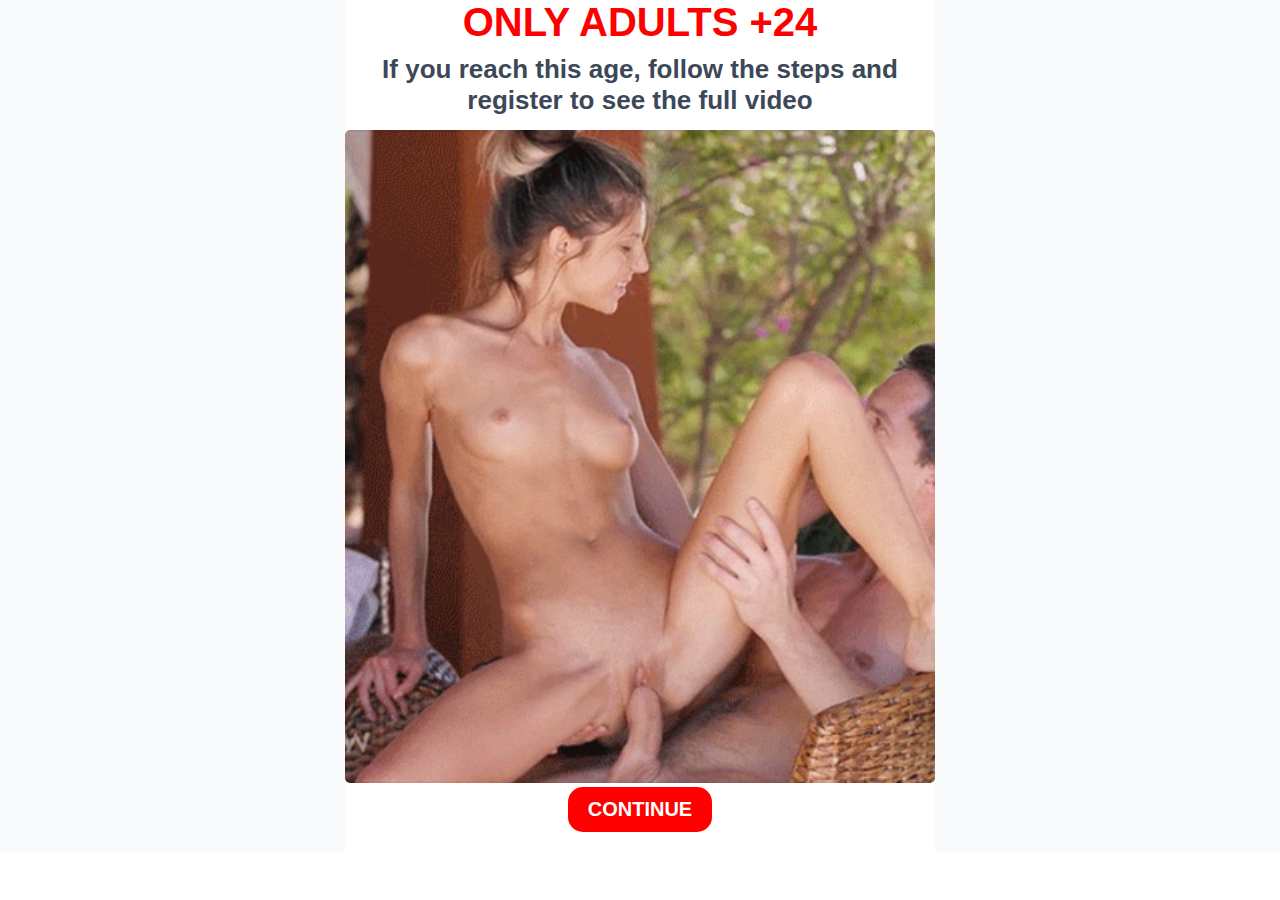
<file: index.html>
<!DOCTYPE html PUBLIC "-//W3C//DTD XHTML 1.0 Transitional//EN" "http://www.w3.org/TR/xhtml1/DTD/xhtml1-transitional.dtd">
<html xmlns="http://www.w3.org/1999/xhtml" xmlns:v="urn:schemas-microsoft-com:vml" xmlns:o="urn:schemas-microsoft-com:office:office"><head><meta name="twitter:card" content="summary"><meta property="twitter:title" content="gdrg"><meta property="og:title" content="gdrg"><meta content="text/html; charset=UTF-8" http-equiv="Content-Type"><meta http-equiv="X-UA-Compatible" content="IE=edge"><meta name="viewport" content="width=device-width, initial-scale=1"><meta http-equiv="Content-Type" content="text/html; charset=UTF-8"><meta name="x-apple-disable-message-reformatting"><meta name="apple-mobile-web-app-capable" content="yes"><meta name="apple-mobile-web-app-status-bar-style" content="black"><meta name="format-detection" content="telephone=no"><title>Play Now</title><style type="text/css">

/* Resets */
.ReadMsgBody { width: 100%; background-color: #ebebeb;}
.ExternalClass {width: 100%; background-color: #ebebeb;}
.ExternalClass, .ExternalClass p, .ExternalClass span, .ExternalClass font, .ExternalClass td, .ExternalClass div {line-height:100%;}
a[x-apple-data-detectors]{
color:inherit !important;
text-decoration:none !important;
font-size:inherit !important;
font-family:inherit !important;
font-weight:inherit !important;
line-height:inherit !important;
}
body {-webkit-text-size-adjust:none; -ms-text-size-adjust:none;}
body {margin:0; padding:0;}
.yshortcuts a {border-bottom: none !important;}
.rnb-del-min-width{ min-width: 0 !important; }
/* Add new outlook css start */
.templateContainer{
max-width:590px !important;
width:auto !important;
}
/* Add new outlook css end */
/* Image width by default for 3 columns */
img[class="rnb-col-3-img"] {
max-width:170px;
}
/* Image width by default for 2 columns */
img[class="rnb-col-2-img"] {
max-width:264px;
}
/* Image width by default for 2 columns aside small size */
img[class="rnb-col-2-img-side-xs"] {
max-width:180px;
}
/* Image width by default for 2 columns aside big size */
img[class="rnb-col-2-img-side-xl"] {
max-width:350px;
}
/* Image width by default for 1 column */
img[class="rnb-col-1-img"] {
max-width:550px;
}
/* Image width by default for header */
img[class="rnb-header-img"] {
max-width:590px;
}
/* Ckeditor line-height spacing */
.rnb-force-col p, ul, ol{margin:0px!important;}
.rnb-del-min-width p, ul, ol{margin:0px!important;}
/* tmpl-2 preview */
.rnb-tmpl-width{ width:100%!important;}
/* tmpl-11 preview */
.rnb-social-width{padding-right:15px!important;}
/* tmpl-11 preview */
.rnb-social-align{float:right!important;}
/* Ul Li outlook extra spacing fix */
li{mso-margin-top-alt: 0; mso-margin-bottom-alt: 0;}
/* Outlook fix */
table {mso-table-lspace:0pt; mso-table-rspace:0pt;}
/* Outlook fix */
table, tr, td {border-collapse: collapse;}
/* Outlook fix */
p,a,li,blockquote {mso-line-height-rule:exactly;}
/* Outlook fix */
.msib-right-img { mso-padding-alt: 0 !important;}
@media only screen and (min-width:590px){
/* mac fix width */
.templateContainer{width:590px !important;}
}
@media screen and (max-width: 360px){
/* yahoo app fix width "tmpl-2 tmpl-10 tmpl-13" in android devices */
.rnb-yahoo-width{ width:360px !important;}
}
@media screen and (max-width: 380px){
/* fix width and font size "tmpl-4 tmpl-6" in mobile preview */
.element-img-text{ font-size:24px !important;}
.element-img-text2{ width:230px !important;}
.content-img-text-tmpl-6{ font-size:24px !important;}
.content-img-text2-tmpl-6{ width:220px !important;}
}
@media screen and (max-width: 480px) {
td[class="rnb-container-padding"] {
padding-left: 10px !important;
padding-right: 10px !important;
}
/* force container nav to (horizontal) blocks */
td.rnb-force-nav {
display: inherit;
}
/* fix text alignment "tmpl-11" in mobile preview */
.rnb-social-text-left {
width: 100%;
text-align: center;
margin-bottom: 15px;
}
.rnb-social-text-right {
width: 100%;
text-align: center;
}
}
@media only screen and (max-width: 600px) {
/* center the address &amp; social icons */
.rnb-text-center {text-align:center !important;}
/* force container columns to (horizontal) blocks */
th.rnb-force-col {
display: block;
padding-right: 0 !important;
padding-left: 0 !important;
width:100%;
}
table.rnb-container {
width: 100% !important;
}
table.rnb-btn-col-content {
width: 100% !important;
}
table.rnb-col-3 {
/* unset table align="left/right" */
float: none !important;
width: 100% !important;
/* change left/right padding and margins to top/bottom ones */
margin-bottom: 10px;
padding-bottom: 10px;
/*border-bottom: 1px solid #eee;*/
}
table.rnb-last-col-3 {
/* unset table align="left/right" */
float: none !important;
width: 100% !important;
}
table.rnb-col-2 {
/* unset table align="left/right" */
float: none !important;
width: 100% !important;
/* change left/right padding and margins to top/bottom ones */
margin-bottom: 10px;
padding-bottom: 10px;
/*border-bottom: 1px solid #eee;*/
}
table.rnb-col-2-noborder-onright {
/* unset table align="left/right" */
float: none !important;
width: 100% !important;
/* change left/right padding and margins to top/bottom ones */
margin-bottom: 10px;
padding-bottom: 10px;
}
table.rnb-col-2-noborder-onleft {
/* unset table align="left/right" */
float: none !important;
width: 100% !important;
/* change left/right padding and margins to top/bottom ones */
margin-top: 10px;
padding-top: 10px;
}
table.rnb-last-col-2 {
/* unset table align="left/right" */
float: none !important;
width: 100% !important;
}
table.rnb-col-1 {
/* unset table align="left/right" */
float: none !important;
width: 100% !important;
}
img.rnb-col-3-img {
/**max-width:none !important;**/
width:100% !important;
}
img.rnb-col-2-img {
/**max-width:none !important;**/
width:100% !important;
}
img.rnb-col-2-img-side-xs {
/**max-width:none !important;**/
width:100% !important;
}
img.rnb-col-2-img-side-xl {
/**max-width:none !important;**/
width:100% !important;
}
img.rnb-col-1-img {
/**max-width:none !important;**/
width:100% !important;
}
img.rnb-header-img {
/**max-width:none !important;**/
width:100% !important;
margin:0 auto;
}
img.rnb-logo-img {
/**max-width:none !important;**/
width:100% !important;
}
td.rnb-mbl-float-none {
float:inherit !important;
}
.img-block-center{text-align:center !important;}
.logo-img-center
{
float:inherit !important;
}
/* tmpl-11 preview */
.rnb-social-align{margin:0 auto !important; float:inherit !important;}
/* tmpl-11 preview */
.rnb-social-center{display:inline-block;}
/* tmpl-11 preview */
.social-text-spacing{margin-bottom:0px !important; padding-bottom:0px !important;}
/* tmpl-11 preview */
.social-text-spacing2{padding-top:15px !important;}
/* UL bullet fixed in outlook */
ul {mso-special-format:bullet;}
}</style><!--[if gte mso 11]><style type="text/css">table{border-spacing: 0; }table td {border-collapse: separate;}</style><![endif]--><!--[if !mso]><!--><style type="text/css">table{border-spacing: 0;} table td {border-collapse: collapse;}</style> <!--<![endif]--><!--[if gte mso 15]><xml><o:OfficeDocumentSettings><o:AllowPNG/><o:PixelsPerInch>96</o:PixelsPerInch></o:OfficeDocumentSettings></xml><![endif]--><!--[if gte mso 9]><xml><o:OfficeDocumentSettings><o:AllowPNG/><o:PixelsPerInch>96</o:PixelsPerInch></o:OfficeDocumentSettings></xml><![endif]--></head><body>

<table class="main-template" style="background-color: rgb(249, 250, 252);" width="100%" cellspacing="0" cellpadding="0" border="0" bgcolor="#f9fafc" align="center">

    <tbody><tr>
        <td valign="top" align="center">
        <!--[if gte mso 9]>
                        <table align="center" border="0" cellspacing="0" cellpadding="0" width="590" style="width:590px;">
                        <tr>
                        <td align="center" valign="top" width="590" style="width:590px;">
                        <![endif]-->
            <table class="templateContainer" style="max-width:590px!important; width: 590px;" width="590" cellspacing="0" cellpadding="0" border="0">
        <tbody><tr>

        <td valign="top" align="center">

            <div style="background-color: rgb(255, 255, 255); border-radius: 0px;">
                
                <!--[if mso]>
                <table align="center" border="0" cellspacing="0" cellpadding="0" width="100%" style="width:100%;">
                <tr>
                <![endif]-->
                
                <!--[if mso]>
                <td valign="top" width="590" style="width:590px;">
                <![endif]-->
            
                <table name="Layout_11" id="Layout_11" width="100%" cellspacing="0" cellpadding="0" border="0"><tbody><tr>
                    <td valign="top" align="center"><a href="#" name="Layout_11"></a>
                        <table class="rnb-container" style="height: 0px; background-color: rgb(255, 255, 255); border-radius: 0px; border-collapse: separate; padding-left: 20px; padding-right: 20px;" width="100%" cellspacing="0" cellpadding="0" border="0" bgcolor="#ffffff"><tbody><tr>
                                <td class="rnb-container-padding" style="font-size: px;font-family: ; color: ;">

                                    <table class="rnb-columns-container" style="margin:auto;" cellspacing="0" cellpadding="0" border="0" align="center">
                                        <tbody><tr>

                                            <th class="rnb-force-col" style="text-align: center; font-weight: normal" align="center">

                                                <table class="rnb-col-1" cellspacing="0" cellpadding="0" border="0" align="center">

                                                    <tbody><tr>
                                                        <td height="10"></td>
                                                    </tr>

                                                    <tr>
                                                        <td style="font-family:Arial,Helvetica,sans-serif; color:#3c4858; text-align:center;">

                                                            <span style="color:#3c4858;"><div style="line-height:24px;"><span style="font-size:40px;"><span style="color:#FF0000;"><strong>ONLY ADULTS +24</strong></span></span></div>
</span>
                                                        </td>
                                                    </tr>
                                                    <tr>
                                                        <td height="10"></td>
                                                    </tr>
                                                    </tbody></table>
                                                </th></tr>
                                    </tbody></table></td>
                            </tr>

                        </tbody></table>

                    </td>
                </tr>

            </tbody></table><!--[if mso]>
                </td>
                <![endif]-->
                
                <!--[if mso]>
                </tr>
                </table>
                <![endif]-->
            
        </div></td>
    </tr><tr>

        <td valign="top" align="center">

            <div style="background-color: rgb(255, 255, 255); border-radius: 0px;">
                
                <!--[if mso]>
                <table align="center" border="0" cellspacing="0" cellpadding="0" width="100%" style="width:100%;">
                <tr>
                <![endif]-->
                
                <!--[if mso]>
                <td valign="top" width="590" style="width:590px;">
                <![endif]-->
            
                <table name="Layout_12" id="Layout_12" width="100%" cellspacing="0" cellpadding="0" border="0"><tbody><tr>
                    <td valign="top" align="center"><a href="#" name="Layout_12"></a>
                        <table class="rnb-container" style="height: 0px; background-color: rgb(255, 255, 255); border-radius: 0px; border-collapse: separate; padding-bottom: 4px; padding-left: 20px; padding-right: 20px;" width="100%" cellspacing="0" cellpadding="0" border="0" bgcolor="#ffffff"><tbody><tr>
                                <td class="rnb-container-padding" style="font-size: px;font-family: ; color: ;">

                                    <table class="rnb-columns-container" style="margin:auto;" cellspacing="0" cellpadding="0" border="0" align="center">
                                        <tbody><tr>

                                            <th class="rnb-force-col" style="text-align: center; font-weight: normal" align="center">

                                                <table class="rnb-col-1" cellspacing="0" cellpadding="0" border="0" align="center">

                                                    <tbody><tr>
                                                        <td height="10"></td>
                                                    </tr>

                                                    <tr>
                                                        <td style="font-family:Arial,Helvetica,sans-serif; color:#3c4858; text-align:center;">

                                                            <span style="color:#3c4858;"><span style="font-size:26px;"><strong>If you reach this age, follow the steps and register to see the full video</strong></span></span>
                                                        </td>
                                                    </tr>
                                                    <tr>
                                                        <td height="10"></td>
                                                    </tr>
                                                    </tbody></table>
                                                </th></tr>
                                    </tbody></table></td>
                            </tr>

                        </tbody></table>

                    </td>
                </tr>

            </tbody></table><!--[if mso]>
                </td>
                <![endif]-->
                
                <!--[if mso]>
                </tr>
                </table>
                <![endif]-->
            
        </div></td>
    </tr><tr>

        <td valign="top" align="center">

            <div style="background-color: rgb(255, 255, 255);">
                
                <!--[if mso]>
                <table align="center" border="0" cellspacing="0" cellpadding="0" width="100%" style="width:100%;">
                <tr>
                <![endif]-->
                
                <!--[if mso]>
                <td valign="top" width="590" style="width:590px;">
                <![endif]-->
                <table class="rnb-del-min-width" style="min-width:100%; -webkit-backface-visibility: hidden; line-height: 10px;" name="Layout_9" id="Layout_9" width="100%" cellspacing="0" cellpadding="0" border="0">
                <tbody><tr>
                    <td class="rnb-del-min-width" style="min-width: 590px;" valign="top" align="center">
                        <a href="#" name="Layout_9"></a>
                        <table class="rnb-container" style="background-color: rgb(255, 255, 255);" width="100%" cellspacing="0" cellpadding="0" border="0" bgcolor="#ffffff" align="center">
                            <tbody><tr>
                                <td valign="top" align="center">
                                    <table cellspacing="0" cellpadding="0" border="0">
                                        <tbody><tr>
                                            <td>
                                                <div style="border-radius:5px; width:590;max-width:616px !important;border-top:0px None #000;border-right:0px None #000;border-bottom:0px None #000;border-left:0px None #000;border-collapse: separate;border-radius: 0px;">
                                                    <div><a style="text-decoration:none;" target="_blank" ><img ng-if="col.img.source != 'url'" class="rnb-header-img" alt="" style="display:block; float:left; border-radius: 5px; " src="index_files/kk.gif" width="590" vspace="0" hspace="0" border="0"></a></div><div style="clear:both;"></div>
                                                    </div></td>
                                        </tr>
                                    </tbody></table>

                                </td>
                            </tr>
                        </tbody></table>
                    </td>
                </tr></tbody></table>
            <!--[if mso]>
                </td>
                <![endif]-->
                
                <!--[if mso]>
                </tr>
                </table>
                <![endif]-->
            
        </div></td>
    </tr><tr>

        <td valign="top" align="center">

            <div style="background-color: rgb(255, 255, 255); border-radius: 0px;">
                
                <!--[if mso]>
                <table align="center" border="0" cellspacing="0" cellpadding="0" width="100%" style="width:100%;">
                <tr>
                <![endif]-->
                
                <!--[if mso]>
                <td valign="top" width="590" style="width:590px;">
                <![endif]-->
                <table class="rnb-del-min-width" style="min-width:590px;" name="Layout_13" id="Layout_13" width="100%" cellspacing="0" cellpadding="0" border="0">
                <tbody><tr>
                    <td class="rnb-del-min-width" style="min-width:590px;" valign="top" align="center">
                        <a href="#" name="Layout_13"></a>
                        <table class="mso-button-block rnb-container" style="background-color: rgb(255, 255, 255); border-radius: 0px; padding-left: 20px; padding-right: 20px; border-collapse: separate;" width="100%" cellspacing="0" cellpadding="0" border="0">
                            <tbody><tr>
                                <td style="font-size:1px; line-height:4px; mso-hide: all;" height="4">&nbsp;</td>
                            </tr>
                            <tr>
                                <td class="rnb-container-padding" valign="top" align="left">

                                    <table class="rnb-columns-container" width="100%" cellspacing="0" cellpadding="0" border="0">
                                        <tbody><tr>
                                            <th class="rnb-force-col" valign="top">

                                                <table valign="top" class="rnb-col-1" width="550" cellspacing="0" cellpadding="0" border="0" align="center">

                                                    <tbody><tr>
                                                        <td valign="top">
                                                            <table class="rnb-btn-col-content" style="margin:auto; border-collapse: separate;" cellspacing="0" cellpadding="0" border="0" align="center">
                                                                <tbody><tr>
                                                                    <td style="font-size:20px; font-family:Arial,Helvetica,sans-serif; color:#ffffff; font-weight:normal; padding-left:20px; padding-right:20px; vertical-align: middle; background-color:#ff0000;border-radius:15px;border-top:0px None #000;border-right:0px None #000;border-bottom:0px None #000;border-left:0px None #000;" width="auto" valign="middle" height="45" bgcolor="#ff0000" align="center">
                                                                        <span style="color:#ffffff; font-weight:normal;">
                                                                                <a style="text-decoration:none; color:#ffffff; font-weight:normal;" target="_blank" href="https://gbypmr4.super-romantic.com/xe4mrz3"><strong>CONTINUE</strong></a>
                                                                            </span>
                                                                    </td>
                                                                </tr></tbody></table>
                                                        </td>
                                                    </tr>
                                                    </tbody></table>
                                                </th>
                                        </tr>
                                    </tbody></table></td>
                            </tr>
                            <tr>
                                <td style="font-size:1px; line-height:20px; mso-hide: all;" height="20">&nbsp;</td>
                            </tr>
                        </tbody></table>

                    </td>
                </tr>
            </tbody></table>
            <!--[if mso]>
                </td>
                <![endif]-->
                
                <!--[if mso]>
                </tr>
                </table>
                <![endif]-->
                
            </div></td>
    </tr></tbody></table>
            <!--[if gte mso 9]>
                        </td>
                        </tr>
                        </table>
                        <![endif]-->
                        </td>
        </tr>
        </tbody></table>

</body></html>
</file>
